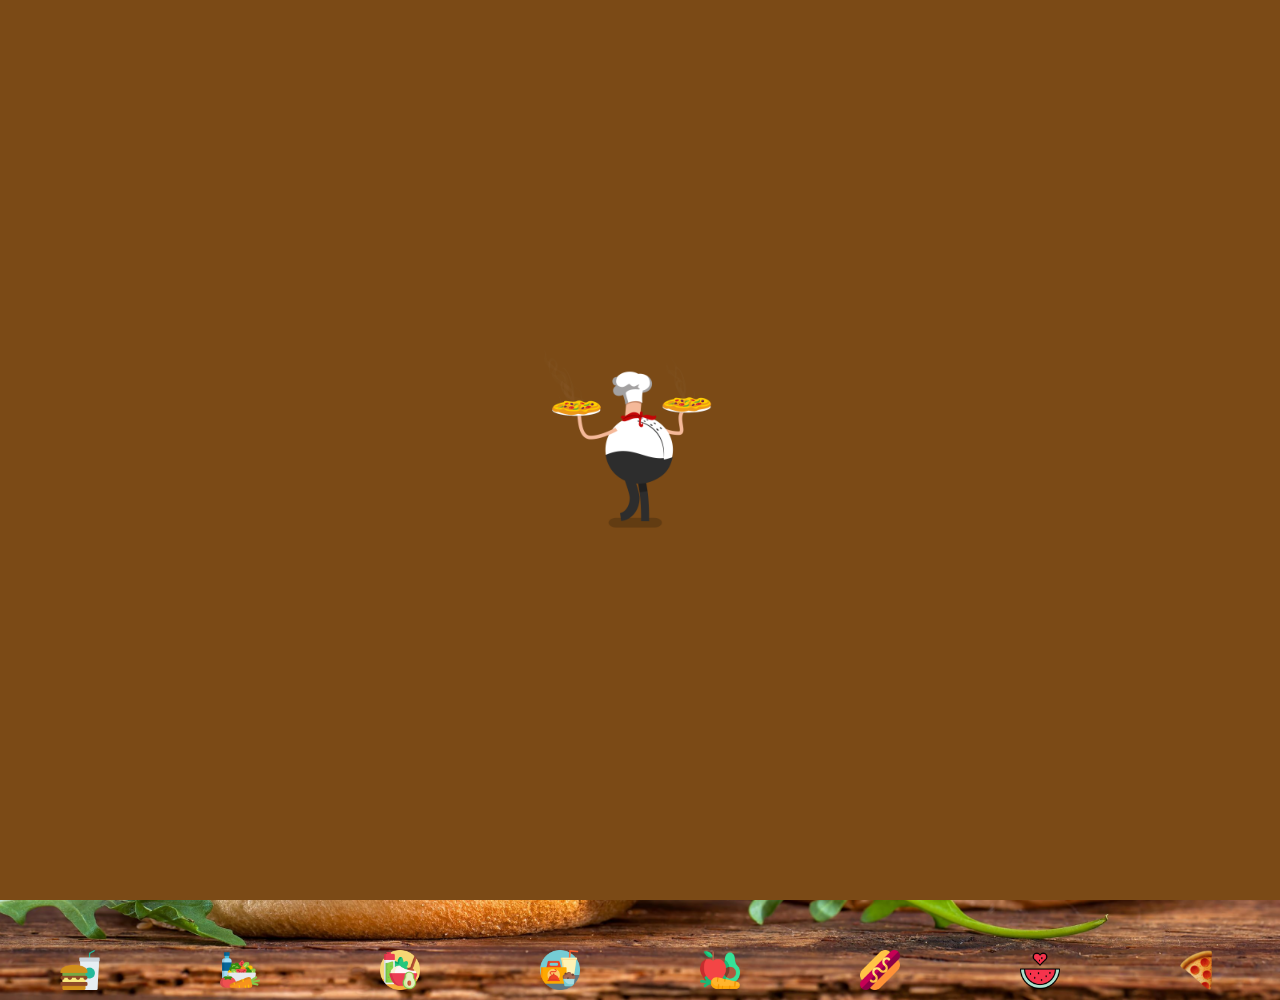
<file: index.html>
<!DOCTYPE html>
<html>
<head>
	<meta charset="utf-8">
	<meta name="viewport" content="width=device-width, initial-scale=1">
	<link rel="stylesheet" type="text/css" href="style.css">
	<title></title>
</head>

<body>
<div id="loader"></div>
	<div class="maincontent">
		<div class="navbar">
			<img class="logo" src="images/logo1.png">
			<nav>
				<ul>
					<li>HOME</li>
					<li>CLASS</li>
					<li>ABOUT</li>
				</ul>
			</nav>
			<button>Log In</button>
		</div>
		<div class="content">
			<h1><br>Hungry Students</h1>
			<button type="button">Take a tour!</button>
		</div>

		<div class="animations">
			<img src="images/food1.png">
			<img src="images/food2.png">
			<img src="images/food3.png">
			<img src="images/food4.png">
			<img src="images/food5.png">
			<img src="images/fast-food.png">
			<img src="images/watermelon.png">
			<img src="images/food8.png">
		</div>

	</div>
<script src="https://cdnjs.cloudflare.com/ajax/libs/jquery/3.4.1/jquery.min.js"></script>
<script>
	setTimeout(function(){
		$('#loader').fadeToggle();
	},1500);
</script>


</body>
</html>
</file>
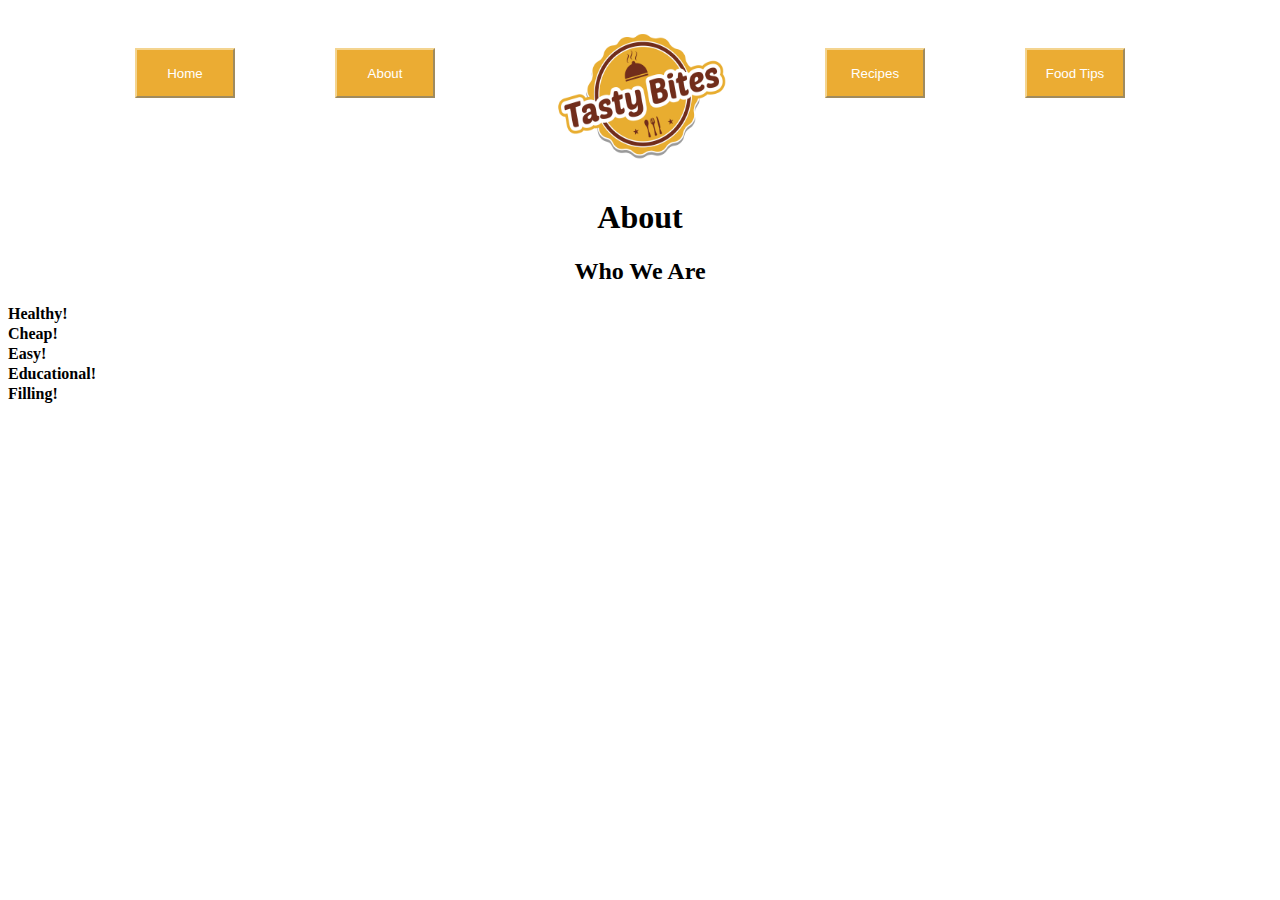
<file: about.html>
<html>
  <head>
    <link rel="stylesheet" href="tabs.css">
	<link rel="stylesheet" href="about.css">
  </head>
  <header>
<!-- Tabs  -->
<nav id="wrapper">

	<form class= "home" action="tastyBites.html">
		<input type="submit" value="Home" />
	</form>


	<form class= "about" action="about.html">
		<input type="submit" value="About" />
	</form>

	<!-- Tasty bit logo -->
	<a href="tastyBites.html"> <img class="logo" src="images/logo1.png"></a>


	<!-- drop down recipe tab -->
	<div class="recipes">
	
	<form action="recipes.html">
	   <span> <input type="submit" value="Recipes" /></span>

	  <div class="dropdown-content">
	  <p> <a href="breakfast.html">Breakfast</a></p>
	  <p> <a href="lunch.html">Lunch</a></p>
	  <p> <a href="dinner.html">Dinner</a></p>
	  <p> <a href="deserts.html">Desert</a></p>
	</form>
	  </div>
	</div>

	<form class= "foodTips" action="foodTips.html">
		<input type="submit" value="Food Tips" />
	</form>
</nav>	

</header>

  <div class="h1">
  <h1>About</h1>
  <h2> Who We Are </h2>
</div>
 
 <main id="div1">Healthy!</main>
<main id="div2">Cheap!</main>
<main id="div3">Easy!</main>
<main id="div4">Educational!</main>
<main id="div5">Filling!</main>
  <body>
  
  
  </body>
</html>
</file>
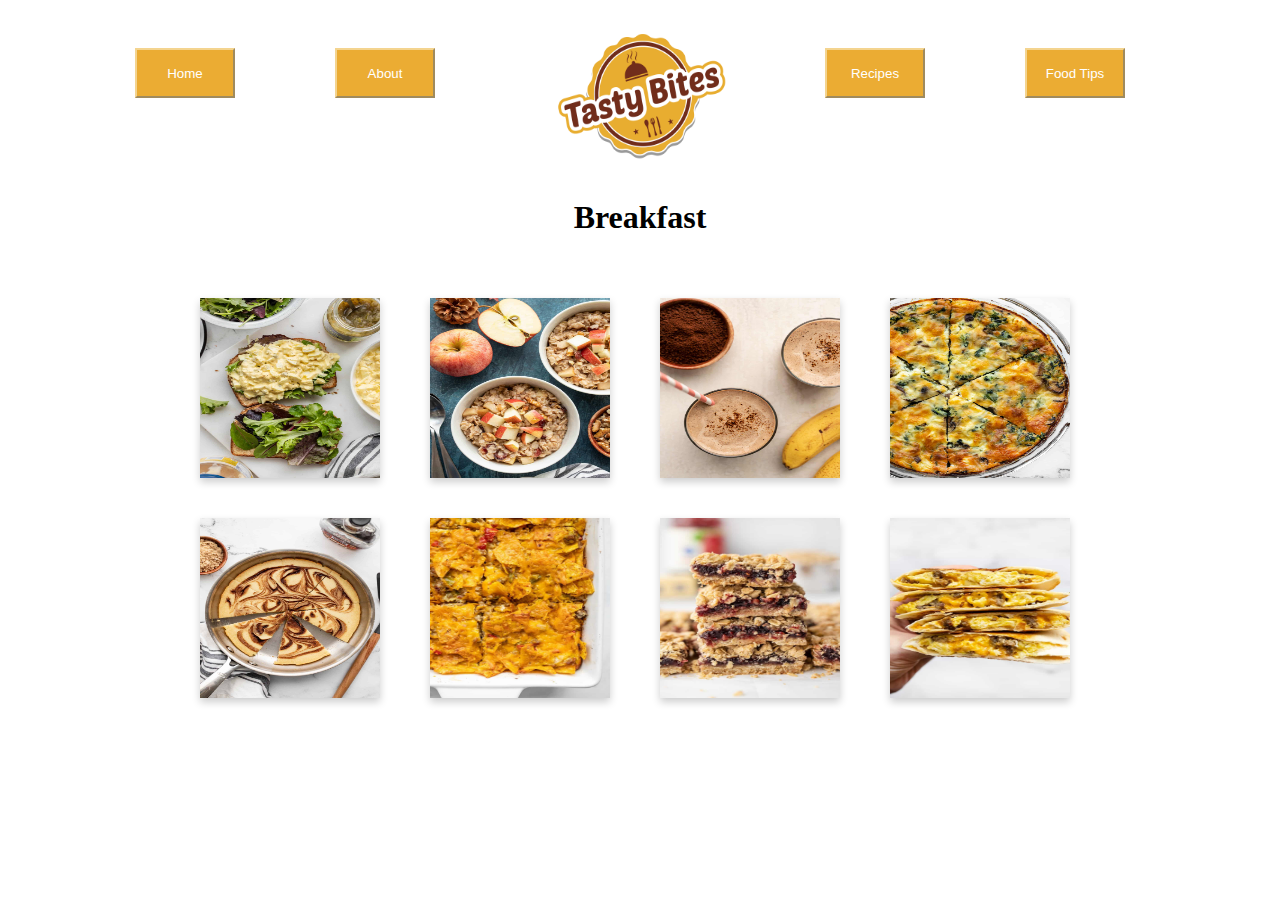
<file: breakfast.html>
<html>
  <head>
    <link rel="stylesheet" href="tabs.css">
	<link rel="stylesheet" href="foodTypes.css">
  </head>
   <!-- Tabs  -->
<nav id="wrapper">

	<form class= "home" action="tastyBites.html">
		<input type="submit" value="Home" />
	</form>


	<form class= "about" action="about.html">
		<input type="submit" value="About" />
	</form>

	<!-- Tasty bit logo -->
	<a href="tastyBites.html"> <img class="logo" src="images/logo1.png"></a>


	<!-- drop down recipe tab -->
	<div class="recipes">
	
	<form action="recipes.html">
	   <span> <input type="submit" value="Recipes" /></span>

	  <div class="dropdown-content">
		  <p> <a href="breakfast.html">Breakfast</a></p>
	  <p> <a href="lunch.html">Lunch</a></p>
	  <p> <a href="dinner.html">Dinner</a></p>
	  <p> <a href="deserts.html">Desert</a></p>
	</form>
	  </div>
	</div>

	<form class= "foodTips" action="foodTips.html">
		<input type="submit" value="Food Tips" />
	</form>
</nav>	
  <main class="h1">
  <h1>Breakfast</h1>

</main>
  <section id= "cards">

<!-- ROW 1-->
<div class="row1">
   <a href="https://www.budgetbytes.com/easy-egg-salad/">
  <div class="column">
      <div class="flip-card">
  <div class="flip-card-inner">
    <div class="flip-card-front">
      <img src="images/easyEggSalad.png" alt="Avatar" >
    </div>
    <div class="flip-card-back">
      <h1>EASY EGG SALAD</h1> 
      <p>Perfect for busy days or whenever
	  you need a fast, inexpensive, delicious, 
	  and filling meal!</p> 
      <p>Total Time: 25 mins</p>
    </div>
  </div>
</div>
  </div>
  </a>

<a href="https://www.budgetbytes.com/autumn-fruit-and-nut-oatmeal/">
  <div class="column">
       <div class="flip-card">
  <div class="flip-card-inner">
    <div class="flip-card-front">
      <img src="images/autumnFruitAndNutOatmeal.png" alt="Avatar" >
    </div>
    <div class="flip-card-back">
      <h1>AUTUMN FRUIT AND NUT OATMEAL</h1> 
      <p> Flavors of fall in one bowl with this Autumn Fruit and 
	  Nut Oatmeal. Sweet, crunchy, warm, and cozy!</p> 
      <p>Total Time: 15 mins</p>
    </div>
  </div>
</div>
  </div>
  </a>
  <a href="https://www.budgetbytes.com/chocolate-coffee-breakfast-smoothie/">
  <div class="column">
     <div class="flip-card">
  <div class="flip-card-inner">
    <div class="flip-card-front">
      <img src="images/chocolateCoffeeSmoothie.png" alt="Avatar" >
    </div>
    <div class="flip-card-back">
      <h1>CHOCOLATE COFFEE BREAKFAST SMOOTHIE</h1> 
      <p>A dessert-worthy treat and a sneaky 
	  way to add an extra dose of vegetables to your day.</p> 
      <p>Total Time: 5 mins</p>
    </div>
  </div>
</div>
  </div>
  </a>
  <a href="https://www.budgetbytes.com/spinach-mushroom-feta-crustless-quiche/">
  <div class="column">
   <div class="flip-card">
  <div class="flip-card-inner">
    <div class="flip-card-front">
      <img src="images/spinachMushroomCrustlessQuiche.png" alt="Avatar" >
    </div>
    <div class="flip-card-back">
      <h1>SPINACH AND MUSHROOM CRUSTLESS QUICHE</h1> 
      <p>Low on carbs and big on flavor.</p> 
      <p>Total Time: 1 hr 5 mins</p>
    </div>
  </div>
</div>
  </div>
  </a>
  
 

</div>

<!-- ROW 2-->
<div class="row2">
<a href="https://www.budgetbytes.com/cinnamon-swirl-oven-pancake/">
  <div class="column">
    <div class="flip-card">
  <div class="flip-card-inner">
    <div class="flip-card-front">
      <img src="images/cinnamonSwirlOvenPancake.png" alt="Avatar" >
    </div>
    <div class="flip-card-back">
      <h1>CINNAMON SWIRL OVEN PANCAKE</h1> 
      <p>Cook all of your pancakes at once</p> 
      <p>Total Time: 28 mins</p>
    </div>
  </div>
  </div>
 </div>
 </a>
  
  <a href="https://www.budgetbytes.com/sausage-breakfast-casserole/">
   <div class="column">
   <div class="flip-card">
  <div class="flip-card-inner">
    <div class="flip-card-front">
      <img src="images/breakfastCasserole.png" alt="Avatar" >
    </div>
    <div class="flip-card-back">
      <h1>SAUSAGE BREAKFAST CASSEROLE</h1> 
      <p>Easy to throw together when you need 
	  a filling breakfast to feed a crowd.</p> 
      <p>Total Time: 1 hr</p>
    </div>
  </div>
  </div>
  </div>
  </a>

<a href="https://www.budgetbytes.com/raspberry-oat-bars/">
  <div class="column">
   <div class="flip-card">
  <div class="flip-card-inner">
    <div class="flip-card-front">
      <img src="images/raspberryOatmealBars.png" alt="Avatar" >
    </div>
    <div class="flip-card-back">
      <h1>RASPBERRY OATMEAL BARS</h1> 
      <p> Fast fix for your sweet tooth</p> 
      <p>Total Time: 45 mins</p>
    </div>
  </div>
  </div>
</div>
  </a>
  <a href="https://www.budgetbytes.com/sausage-and-egg-breakfast-quesadillas/">
  <div class="column">
    <div class="flip-card">
  <div class="flip-card-inner">
    <div class="flip-card-front">
      <img src="images/sausageAndEggBreakfastQuesadillas.png" alt="Avatar" >
    </div>
    <div class="flip-card-back">
      <h1>SAUSAGE AND EGG BREAKFAST QUESADILLAS</h1> 
      <p>An easy and filling breakfast 
	  option that is also freezer-friendly</p> 
      <p>Total Time: 25 mins</p>
    </div>
  </div>
  </div>
</div>
</a>
  
</div>
</section>

  <body>
    



  </body>
</html>
</file>
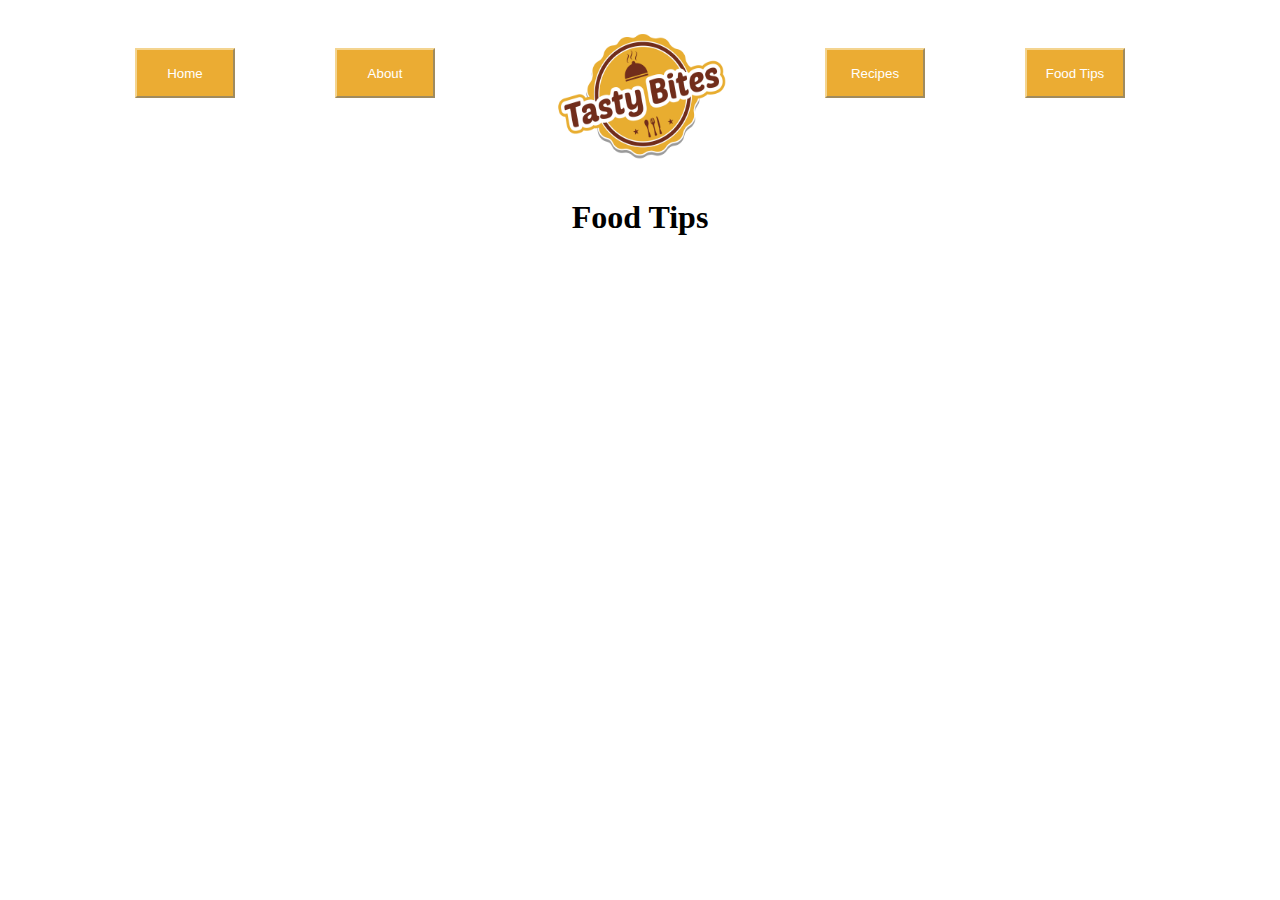
<file: foodTips.html>
<html>
  <head>
    <link rel="stylesheet" href="tabs.css">
	<link rel="stylesheet" href="foodTips.css">
  </head>
   <!-- Tabs  -->
<nav id="wrapper">

	<form class= "home" action="tastyBites.html">
		<input type="submit" value="Home" />
	</form>


	<form class= "about" action="about.html">
		<input type="submit" value="About" />
	</form>

	<!-- Tasty bit logo -->
	<a href="tastyBites.html"> <img class="logo" src="images/logo1.png"></a>


	<!-- drop down recipe tab -->
	<div class="recipes">
	
	<form action="recipes.html">
	   <span> <input type="submit" value="Recipes" /></span>

	  <div class="dropdown-content">
		  <p> <a href="breakfast.html">Breakfast</a></p>
	  <p> <a href="lunch.html">Lunch</a></p>
	  <p> <a href="dinner.html">Dinner</a></p>
	  <p> <a href="deserts.html">Desert</a></p>
	</form>
	  </div>
	</div>

	<form class= "foodTips" action="foodTips.html">
		<input type="submit" value="Food Tips" />
	</form>
</nav>	
 <main class="h1">
  <h1>Food Tips</h1>

</main>
  <body>

  </body>
</html>
</file>
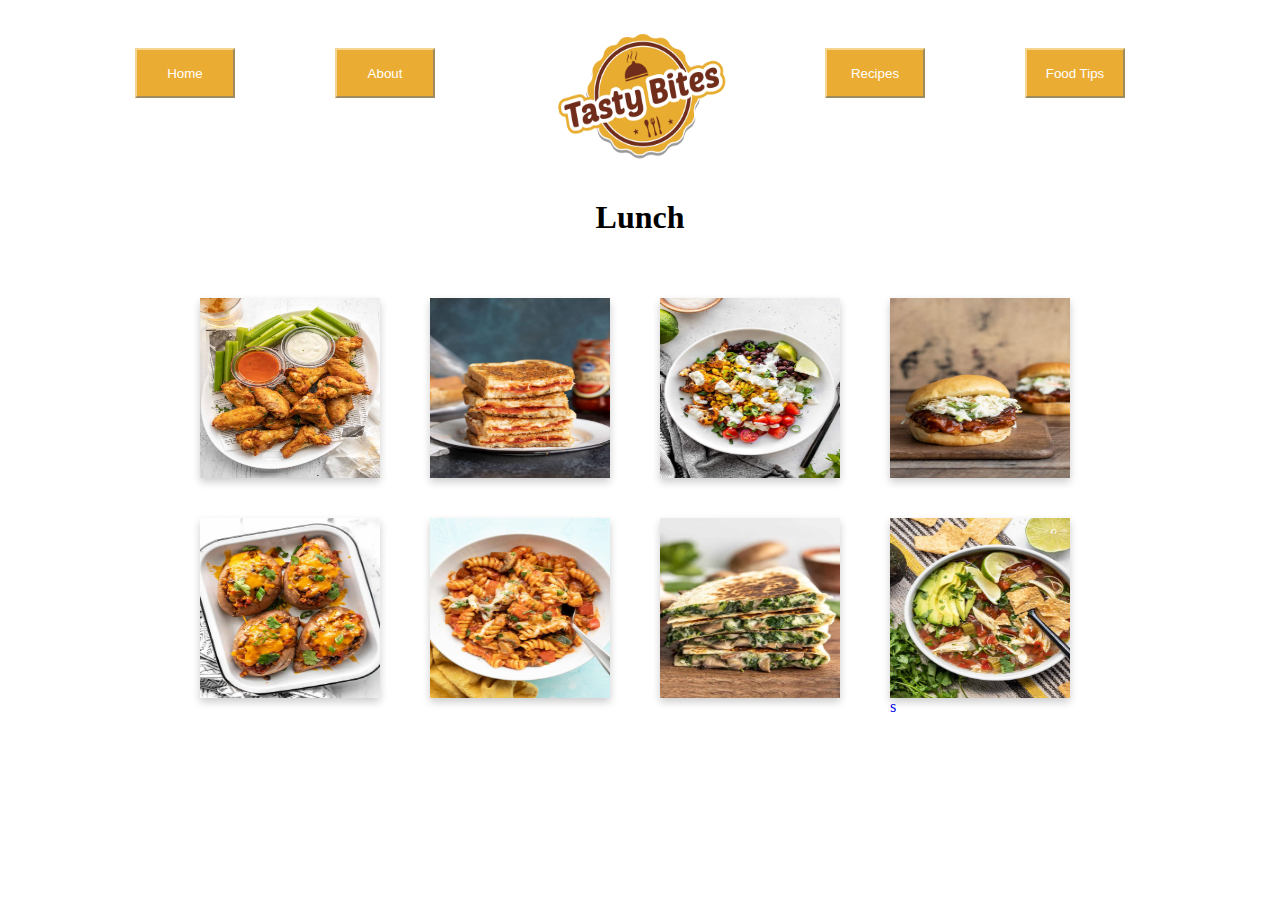
<file: lunch.html>
<html>
  <head>
    <link rel="stylesheet" href="tabs.css">
	<link rel="stylesheet" href="foodTypes.css">
  </head>
   <!-- Tabs  -->
<nav id="wrapper">

	<form class= "home" action="tastyBites.html">
		<input type="submit" value="Home" />
	</form>


	<form class= "about" action="about.html">
		<input type="submit" value="About" />
	</form>

	<!-- Tasty bit logo -->
	<a href="tastyBites.html"> <img class="logo" src="images/logo1.png"></a>


	<!-- drop down recipe tab -->
	<div class="recipes">
	
	<form action="recipes.html">
	   <span> <input type="submit" value="Recipes" /></span>

	  <div class="dropdown-content">
		  <p> <a href="breakfast.html">Breakfast</a></p>
	  <p> <a href="lunch.html">Lunch</a></p>
	  <p> <a href="dinner.html">Dinner</a></p>
	  <p> <a href="deserts.html">Desert</a></p>
	</form>
	  </div>
	</div>

	<form class= "foodTips" action="foodTips.html">
		<input type="submit" value="Food Tips" />
	</form>
</nav>	
  <main class="h1">
  <h1>Lunch</h1>

</main>
  <section id= "cards">

<!-- ROW 1-->
<div class="row1">
   <a href="https://www.budgetbytes.com/baked-chicken-wings/">
  <div class="column">
      <div class="flip-card">
  <div class="flip-card-inner">
    <div class="flip-card-front">
      <img src="images/bakedChickenWings.png" alt="Avatar" >
    </div>
    <div class="flip-card-back">
      <h1>BAKED CHICKEN WINGS</h1> 
      <p>Easy enough for even inexperienced cooks,
	  and are the perfect snack for game day!</p> 
      <p> Total Time: 1 hr 5 mins</p>
    </div>
  </div>
</div>
  </div>
  </a>

<a href="https://www.budgetbytes.com/pizza-melts/">
  <div class="column">
       <div class="flip-card">
  <div class="flip-card-inner">
    <div class="flip-card-front">
      <img src="images/pizzaMelt.png" alt="Avatar" >
    </div>
    <div class="flip-card-back">
      <h1>PIZZA MELTS</h1> 
      <p>cross between your two favorite comfort foods: pizza and grilled cheese. 
	  They're fast, easy, and the perfect quick meal!</p> 
      <p>Total Time: 15 mins</p>
    </div>
  </div>
</div>
  </div>
  </a>
  <a href="https://www.budgetbytes.com/roasted-cauliflower-taco-bowls/">
  <div class="column">
     <div class="flip-card">
  <div class="flip-card-inner">
    <div class="flip-card-front">
      <img src="images/roastedCauliflowerTacoBowls.png" alt="Avatar" >
    </div>
    <div class="flip-card-back">
      <h1>ROASTED CAULIFLOWER TACO BOWLS</h1> 
      <p> tons of color, flavor, and texture to keep you coming back for more! </p> 
      <p>Total Time: 1 hr</p>
    </div>
  </div>
</div>
  </div>
  </a>
  <a href="https://www.budgetbytes.com/easy-bbq-chicken-sandwiches/">
  <div class="column">
   <div class="flip-card">
  <div class="flip-card-inner">
    <div class="flip-card-front">
      <img src="images/easyBBQChickenSandwiches.png" alt="Avatar" >
    </div>
    <div class="flip-card-back">
      <h1>EASY BBQ CHICKEN SANDWICHES</h1> 
      <p>Fast, easy, and delicious way to satisfy your BBQ craving!</p> 
      <p>Total Time: 25 mins</p>
    </div>
  </div>
</div>
  </div>
  </a>
  
 

</div>

<!-- ROW 2-->
<div class="row2">
<a href="https://www.budgetbytes.com/turkey-chili-smothered-sweet-potatoes/">
  <div class="column">
    <div class="flip-card">
  <div class="flip-card-inner">
    <div class="flip-card-front">
      <img src="images/turkeyChiliSmotheredSweetPotatoes.png" alt="Avatar" >
    </div>
    <div class="flip-card-back">
      <h1>TURKEY CHILI SMOTHERED SWEET POTATOES</h1> 
      <p>Tender baked sweet potatoes smothered with turkey and bean chili, 
	  then topped with melty cheddar.</p> 
      <p>Total Time: 1 hr 10 mins</p>
    </div>
  </div>
  </div>
 </div>
 </a>
  
  <a href="https://www.budgetbytes.com/one-pot-veggie-pasta/">
   <div class="column">
   <div class="flip-card">
  <div class="flip-card-inner">
    <div class="flip-card-front">
      <img src="images/onePotVeggiePasta.png" alt="Avatar" >
    </div>
    <div class="flip-card-back">
      <h1>ONE POT VEGGIE PASTA</h1> 
      <p>Use whatever vegetables you have on hand and make it your own!</p> 
      <p>Total Time: 30 mins</p>
    </div>
  </div>
  </div>
  </div>
  </a>

<a href="https://www.budgetbytes.com/spinach-and-mushroom-quesadillas/">
  <div class="column">
   <div class="flip-card">
  <div class="flip-card-inner">
    <div class="flip-card-front">
      <img src="images/spinachMushroomQuesadillas.png" alt="Avatar" >
    </div>
    <div class="flip-card-back">
      <h1>SPINACH AND MUSHROOM QUESADILLAS</h1> 
      <p> Filled with melty, creamy cheese, 
	  sautéed mushrooms, and a healthy dose of spinach!</p> 
      <p>Total Time: 30 mins</p>
    </div>
  </div>
  </div>
</div>
  </a>
  <a href="https://www.budgetbytes.com/chicken-lime-soup/">
  <div class="column">
    <div class="flip-card">
  <div class="flip-card-inner">
    <div class="flip-card-front">
      <img src="images/chickenLimeSoup.png" alt="Avatar" >
    </div>
    <div class="flip-card-back">
      <h1>CHICKEN AND LIME SOUP</h1> 
      <p>Light, fresh, and flavorful with shredded chicken,
	  vegetables, fresh cilantro, and a tangy lime infused broth!</p> 
      <p>Total Time: 1 hr 10 mins</p>
    </div>
  </div>
  </div>s
</div>
</a>
  
</div>
</section>

  <body>
    



  </body>
</html>
</file>
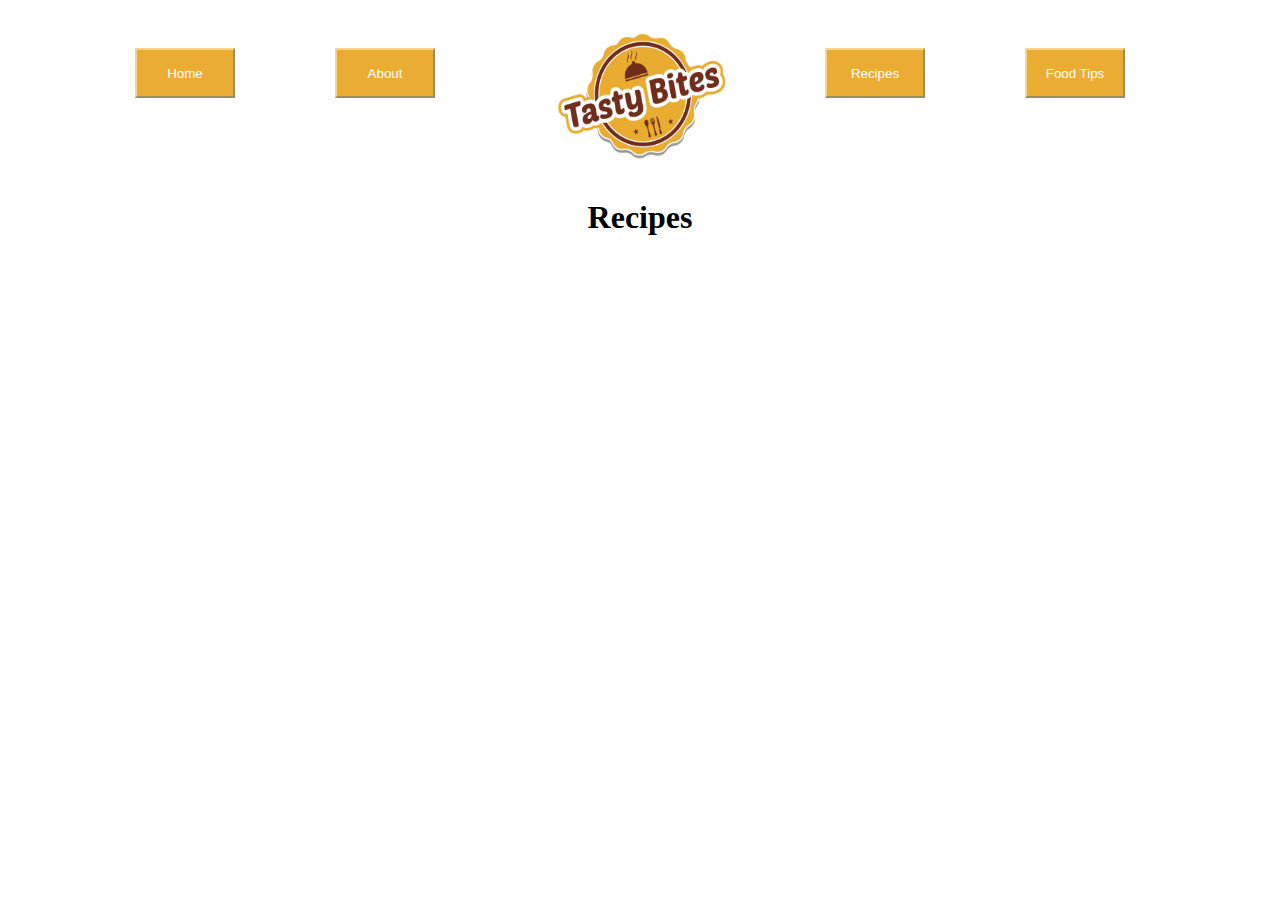
<file: recipes.html>
<html>
  <head>
    <link rel="stylesheet" href="tabs.css">
	<link rel="stylesheet" href="recipes.css">
  </head>
   <header>
<!-- Tabs  -->
<nav id="wrapper">

	<form class= "home" action="tastyBites.html">
		<input type="submit" value="Home" />
	</form>


	<form class= "about" action="about.html">
		<input type="submit" value="About" />
	</form>

	<!-- Tasty bit logo -->
	<a href="tastyBites.html"> <img class="logo" src="images/logo1.png"></a>


	<!-- drop down recipe tab -->
	<div class="recipes">
	
	<form action="recipes.html">
	   <span> <input type="submit" value="Recipes" /></span>

	  <div class="dropdown-content">
	  <p> <a href="breakfast.html">Breakfast</a></p>
	  <p> <a href="lunch.html">Lunch</a></p>
	  <p> <a href="dinner.html">Dinner</a></p>
	  <p> <a href="deserts.html">Desert</a></p>
	</form>
	  </div>
	</div>

	<form class= "foodTips" action="foodTips.html">
		<input type="submit" value="Food Tips" />
	</form>
</nav>	

</header>
  
<main class="h1">
  <h1>Recipes</h1>

</main>

  <body>
   

  </body>
</html>
</file>
<file: style.css>
*{
	margin: 0;
	padding: 0;
	font-family: sans-serif;

}

.maincontent{
	width: 100%;
	height: 100vh;
	padding-bottom: 100px;
	background-image: url(images/background4.jpg);
	background-size: cover;
	overflow: hidden;
	background-position: center;
}

.logo{
	width: 170px;
	margin-top: 40px;
	cursor: pointer;
}

.navbar{
	width: 85%;
	height: 15%;
	display: flex;
	align-items: center;
	justify-content: space-between;
	margin: auto;
}
nav{
	flex: 1;
	color: white;
	text-align: right;
}
nav ul li{
	list-style: none;
	display: inline-block;
	margin: 60px;
}
nav ul li a{
	text-decoration: none;
	color: white;
	font-size: 13px;
}
button{
	padding: 10px 25px;
	background: white;
	cursor: pointer;
	outline: none;
	border: 1px solid white;
	border-radius: 20px;

}


.content{
	color: #fbfcfd;
	position: absolute;
	text-shadow: 3px 4px black;
	top: 50%;
	left: 8%;
	z-index: 2;
	transform: translateY(-50%);
}
h1{
	font-size: 80px;
	margin: 10 px 0 30px;
	line-height: 80px;
}
.animations img{
	width: 40px;
	animation: animations 7s linear infinite;
}
.animations{
	width: 100%;
	display: flex;
	align-items: center;
	justify-content: space-around;
	position: absolute;
	bottom: -90px;
}

@keyframes animations{
	0%{
		transform: translateY(0);
		opacity: 0;
	}
	50%{
		opacity: 1;
		width: 50px;
	}
	70%{
		opacity: 1;
		width: 4%;
	}
	100%{
		transform: translateY(-80vh);
		opacity: 0;
	}
}

.animations img:nth-child(1){
	animation-delay: 2s;
}
.animations img:nth-child(2){
	animation-delay: 4s;
}
.animations img:nth-child(3){
	animation-delay: 7s;
}
.animations img:nth-child(4){
	animation-delay: 1s;
}
.animations img:nth-child(5){
	animation-delay: 5s;
}
.animations img:nth-child(6){
	animation-delay: 7s;
}
.animations img:nth-child(7){
	animation-delay: 5.5s;
}


#loader{
	background: rgb(123, 74, 22) url(images/loader1.gif) no-repeat center;
	background-size: 30%;
	width: 100%;
	height: 100vh;
	position: fixed;
	z-index: 999;
}
</file>
<file: tabs.css>
/*design for tab buttons*/ 
input[type=submit]{
     background:#ebac33;
     color:white;
     border-style:outset;
     border-color:#f4d48f;
     height:50px;
     width:100px;
     font:bold40px arial,sans-serif;
     text-shadow:none;

}
/* tab buttons*/ 
#wrapper {
	margin:0 auto;
	width:1080px;
	float: center;
	position:relative;
	}
	

/* home tab*/ 
.home{
	margin-left:35px;
	width:200px;
	float: left;
	padding-top: 40px;
    display:inline-block;
}
/* about tab*/ 
.about{
	width:200px;
	float: left;
	padding-top: 40px;

   display:inline-block;
}
/* tasty bites logo*/ 
.logo{
	float: left;
	width:210px;
	height:190px;
	display:inline-block;
}

/*recipe tab */ 
.recipes {
	width:200px;
  padding-top: 40px;
  display: inline-block;
  float: left;
  margin-left:80px;


}
/* design for dropdown content*/ 
.dropdown-content {
  display: none;
  position: absolute;
  background-color: #f4d48f;
  min-width: 68px;
  box-shadow: 0px 8px 16px 0px rgba(0,0,0,0.2);
  padding: 12px 16px;
  z-index: 1;
}



/* dropdown hover*/ 
.recipes:hover .dropdown-content {
  display: block;
}

/* dropdown hover*/ 
.dropdown-content a:hover {
	background-color: #ebdecf
	}

/* dropdown hover*/ 
.dropdown-content a {
  color: black;
  text-decoration: none;
  display: block;
}

/* food tab*/ 
.foodTips{
	margin-right: 45px;
	float: left;
	padding-top: 40px;
	
	display:inline-block;
}
</file>
<file: about.css>
.h1{
	padding-top: 170px;
	 text-align: center;
	 
}

main {
  width: 100px;
  height: 20px;

  font-weight: bold;
  position: relative;
  animation: mymove 8s infinite;
}

#div1 {animation-timing-function: linear;}
#div2 {animation-timing-function: ease;}
#div3 {animation-timing-function: ease-in;}
#div4 {animation-timing-function: ease-out;}
#div5 {animation-timing-function: ease-in-out;}

@keyframes mymove {
  from {left: 500px;}
  to {left: 650px;}
}
</file>
<file: foodTypes.css>
/* cards styling*/ 	
#cards {
	margin:0 auto;
	width:1200px;
	float: center;
	position:relative;
	}
.h1{
	padding-top: 170px;
	padding-bottom: 40px;
	 text-align: center;
    `position: absolute;
	 
}
/*controls image size on card */
img{
	
	  width: 180px;
  height: 180px;
}

/* Float 5 columns side by side */
.column {
  float: left;
  width: 150px;
  padding: 0 40px;
}

.row1 {
	margin-left:120px;
      padding-bottom:20px;
	  float:center;
}
.row2 {
	margin-left:120px;
      padding-bottom:20px;
	  float:center;
}

/* Clear floats after the columns */
.row1:after {
  content: "";
  display: table;
  clear: both;
}

.row2:after {
  content: "";
  display: table;
  clear: both;
}

  .column {

    display: block;
    margin-bottom: 20px;
  }

.flip-card {
  background-color: transparent;
  width: 180px;
  height: 180px;
  perspective: 1000px;
}

.flip-card-inner {
  position: relative;
  width: 100%;
  height: 100%;
  text-align: center;
  transition: transform 0.6s;
  transform-style: preserve-3d;
  box-shadow: 0 4px 8px 0 rgba(0,0,0,0.2);
}

.flip-card:hover .flip-card-inner {
  transform: rotateY(180deg);
}

.flip-card-front, .flip-card-back {
  position: absolute;
  width: 100%;
  height: 100%;
  -webkit-backface-visibility: hidden;
  backface-visibility: hidden;
}

.flip-card-front {
  background-color: #bbb;
  color: black;
}

.flip-card-back {
  background-color: #2980b9;
  color: white;
  transform: rotateY(180deg);
  width:180px;
  height:180px;
  font-size:11px;
}
</file>
<file: foodTips.css>
.h1{
	padding-top: 170px;
	 text-align: center;
	 
}
</file>
<file: recipes.css>
.h1{
	padding-top: 170px;
	 text-align: center;
	 
}
</file>
